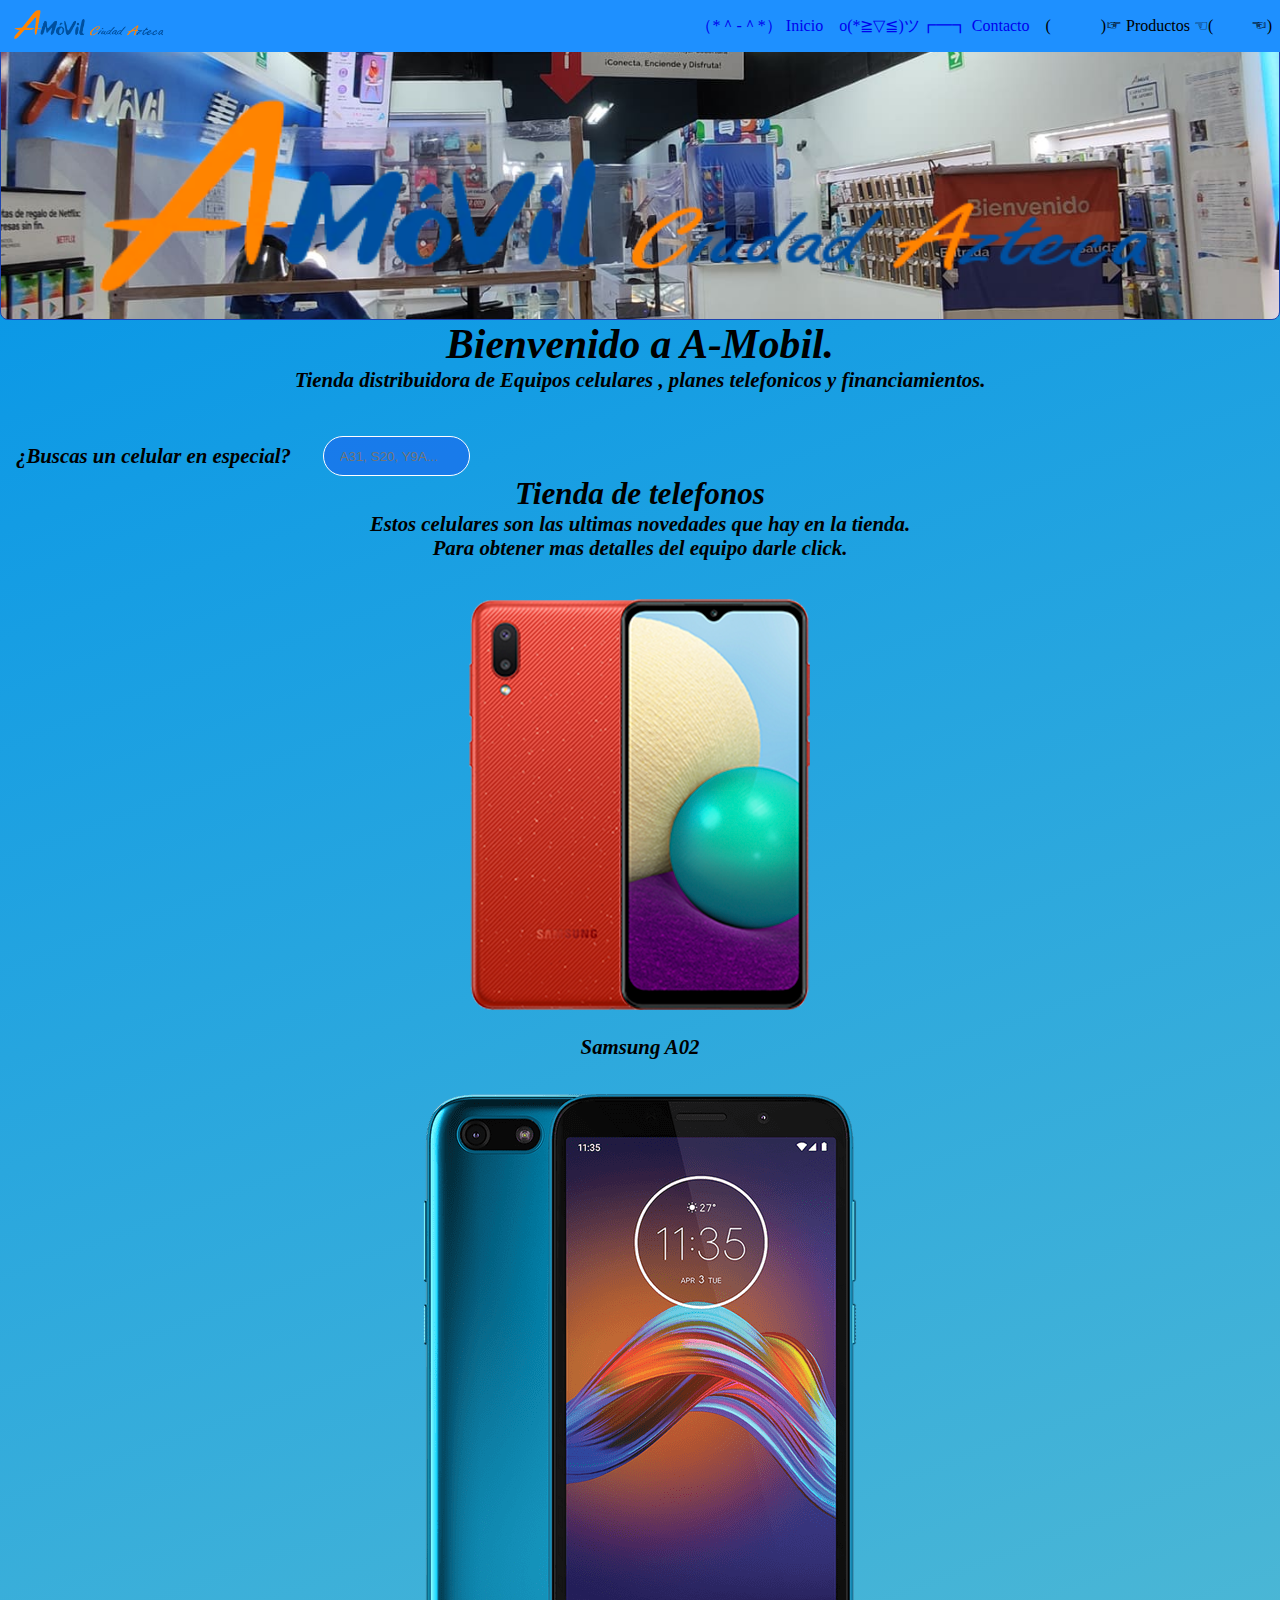
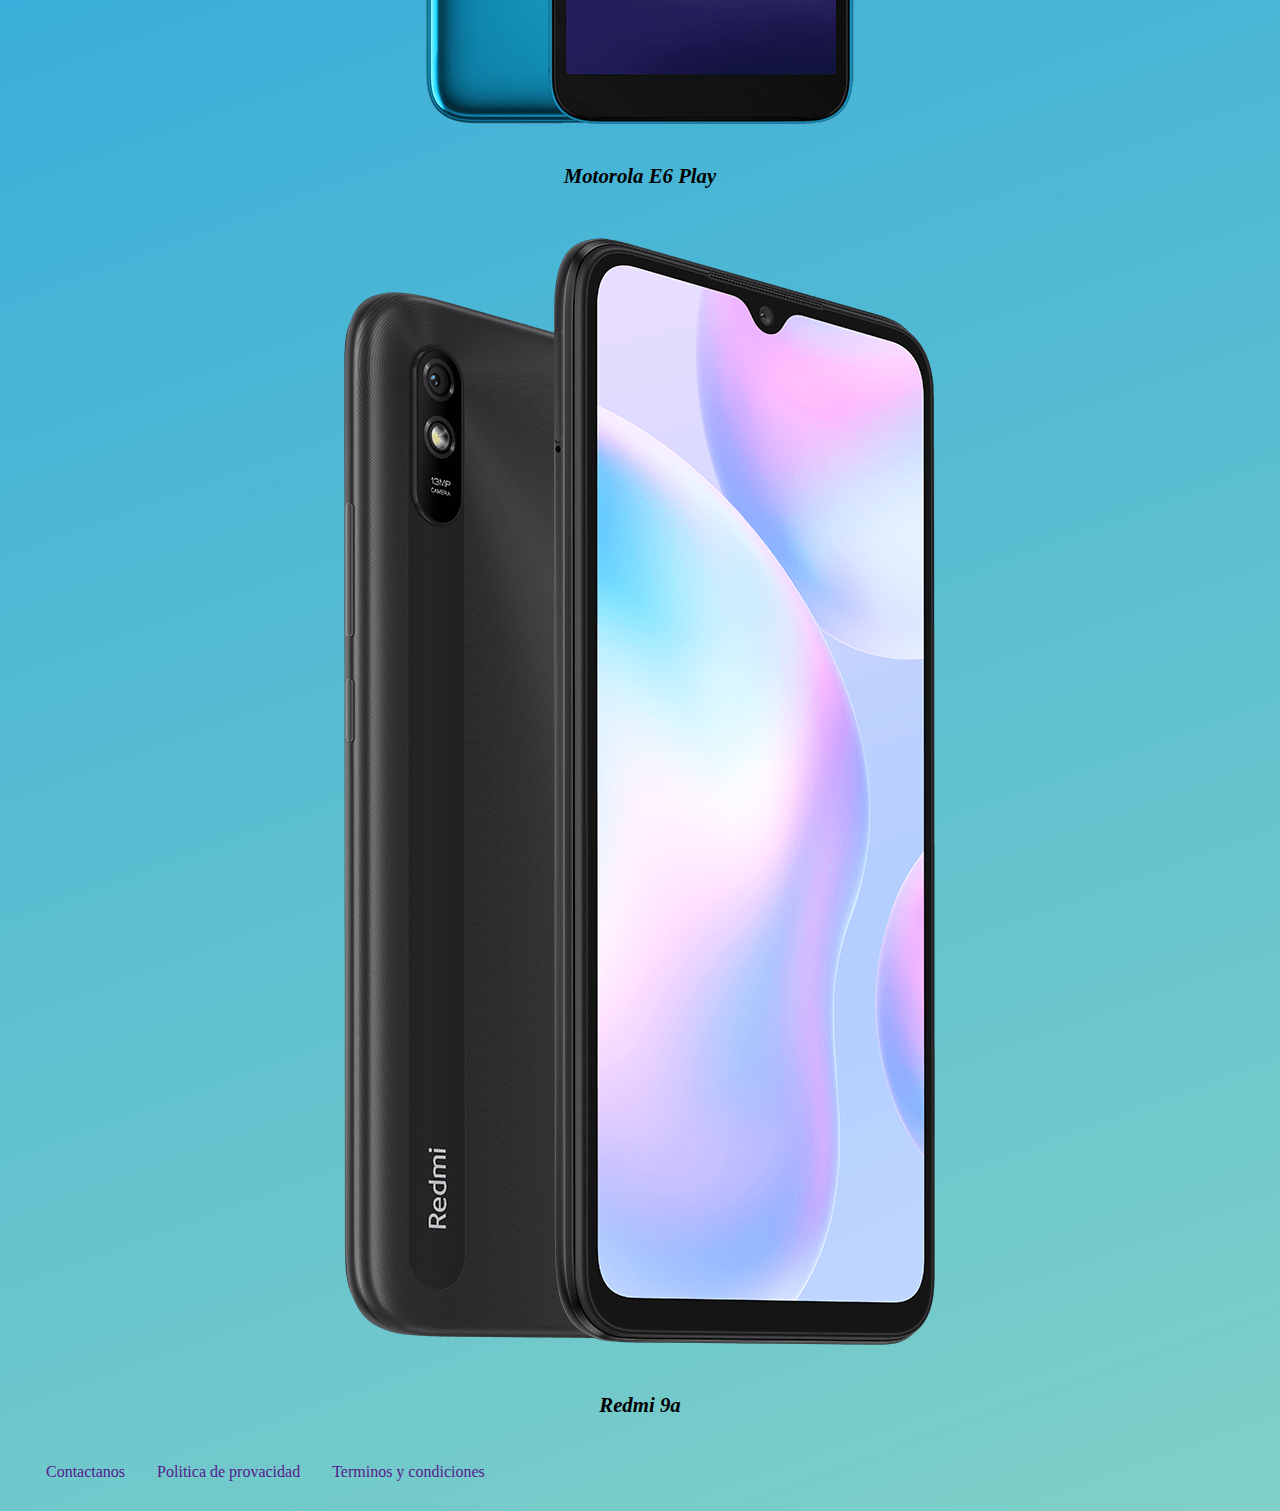
<file: index.html>
<!DOCTYPE html>
<html lang="en">
  <head>
    <meta charset="UTF-8" />
    <link rel="stylesheet" href="./css/globalSettings.css" />
    <link rel="stylesheet" href="./css/all.min.css" />
    <link rel="stylesheet" href="./css/estilosIndex.css" />
    <meta http-equiv="X-UA-Compatible" content="IE=edge" />
    <meta name="viewport" content="width=device-width, initial-scale=1.0" />
    <meta name="robots" content="index,follow" />
    <title>A-Movil Ciudad Azteca</title>
  </head>

  <body>
    <nav class="nav">
      <div class="nav__img">
        <a href="./index.html">
          <img src="./images/logoAMobil.png" />
        </a>
      </div>

      <ul class="nav__list">
        <li class="nav__list__item">
          <a href="./index.html">（*＾-＾*） Inicio</a>
        </li>
        <li class="nav__list__item">
          <a href="./contacto.html">o(*≧▽≦)ツ┏━┓ Contacto</a>
        </li>
        <li class="nav__list__item">
          <a href="">(☞ﾟヮﾟ)☞ Productos ☜(ﾟヮﾟ☜)</a>
        </li>
      </ul>
    </nav>

    <header class="cabecera">
      <figure>
        <img src="./images/logoAMobil.png" alt="logo" />
        <!-- <figcaption>
            Imagen de Logo
          </figcaption>
        -->
      </figure>
    </header>

    <main class="main-cuerpo">
      <h1>Bienvenido a A-Mobil.</h1>
      <section>
        <article>
          <p id="PrimeraFrase">
            Tienda distribuidora de Equipos celulares , planes telefonicos y
            financiamientos.
          </p>

          <br />
        </article>

        <article class="main__search">
          <span> ¿Buscas un celular en especial? </span>
          <form class="form__search">
            <label for="search">
              <input
                type="text"
                id="search"
                name="search"
                placeholder="A31, S20, Y9A..."
              />
            </label>
          </form>
        </article>

        <article class="carruselTelefonos">
          <h2>Tienda de telefonos</h2>
          <p>
            Estos celulares son las ultimas novedades que hay en la tienda.
            <br />
            Para obtener mas detalles del equipo darle click.
          </p>

          <ul class="carruselTelefonos__navigation">
            <li>
              <figure>
                <img
                  class="carruselTelefonos__img"
                  src="./images/a02.png"
                  alt="Imagen"
                />
                <figcaption>Samsung A02</figcaption>
              </figure>
            </li>
            <li>
              <figure>
                <img
                  class="carruselTelefonos__img"
                  src="./images/e6_Play.png"
                  alt="Imagen"
                />
                <figcaption>Motorola E6 Play</figcaption>
              </figure>
            </li>
            <li>
              <figure>
                <img
                  class="carruselTelefonos__img"
                  src="./images/redmi9a.jpg"
                  alt="Imagen"
                />
                <figcaption>Redmi 9a</figcaption>
              </figure>
            </li>
          </ul>
        </article>

        <!--

        <article class="CarruselVideo">
          
          <video controls preload="auto">
            <source src="./video/adnVideo.mp4" />
          </video>
          
        </article>
        <article>
          <form action="">
            <label for="Nombre">
              <span></span>
              <input type="text" name="" id="Nombre" />
            </label>
          </form>
        </article>

      --></section>
    </main>

    <footer class="main-footer">
      <ul class="main-footer__footer-nav">
        <li class="main-footer__footer-nav__item">
          <a href="">Contactanos</a>
        </li>
        <li class="main-footer__footer-nav__item">
          <a href="">Politica de provacidad</a>
        </li>
        <li class="main-footer__footer-nav__item">
          <a href="">Terminos y condiciones</a>
        </li>
      </ul>
    </footer>
  </body>
</html>
</file>
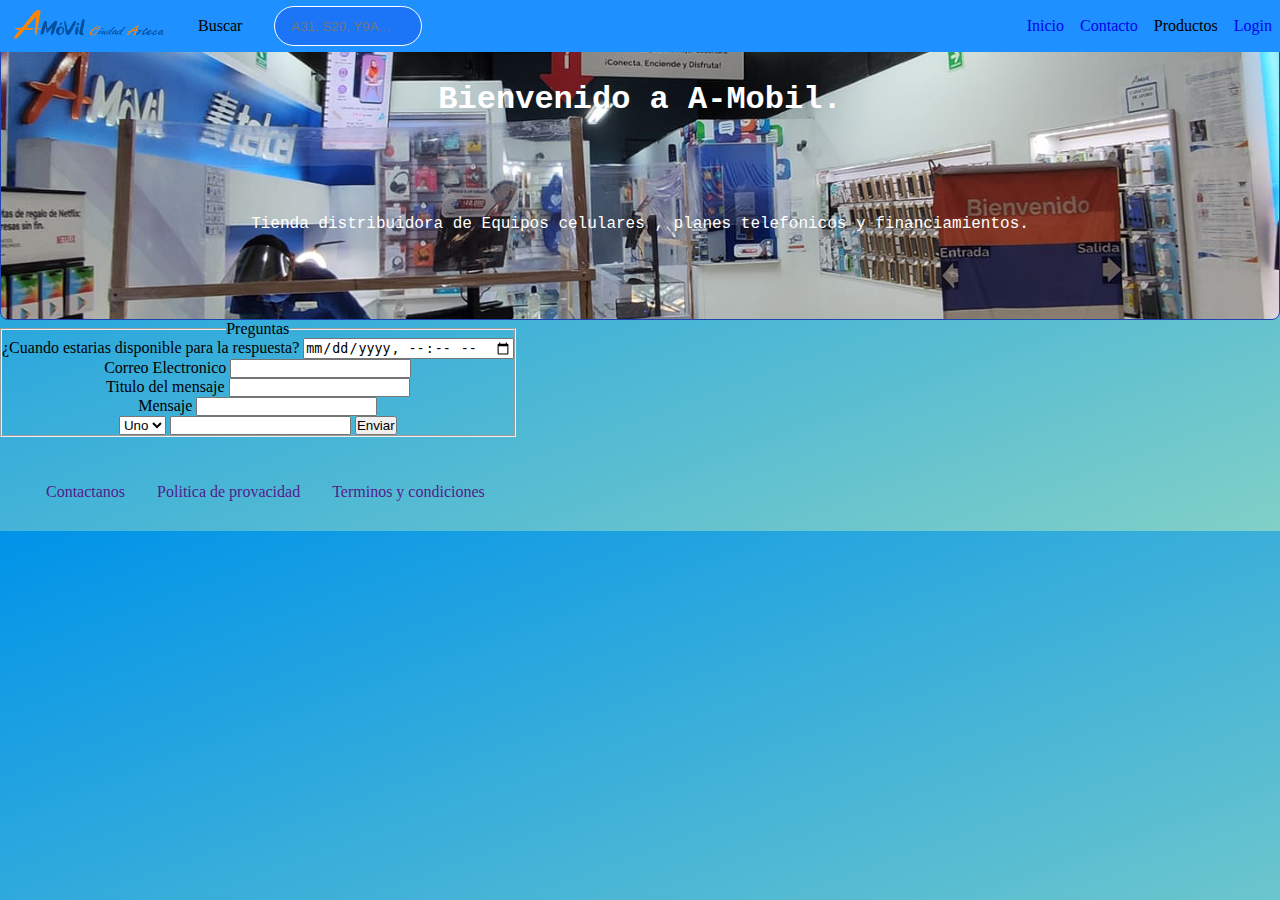
<file: contacto.html>
<!DOCTYPE html>
<html lang="en">
  <head>
    <meta charset="UTF-8" />
    <meta http-equiv="X-UA-Compatible" content="IE=edge" />
    <meta name="viewport" content="width=device-width, initial-scale=1.0" />
    <link rel="stylesheet" href="./css/estilosContacto.css" />
    <link rel="stylesheet" href="./css/globalSettings.css" />
    <title>Contacto</title>
  </head>
  <body>
    <nav class="nav">
      <div class="nav__img">
        <a href="./index.html">
          <img src="./images/logoAMobil.png" alt="Logo Pagina A-Movil Cd Azteca"/>
        </a>
      </div>

      <article class="main__search">
        <span> Buscar </span>
        <form class="form__search">
          <label for="search">
            <input
              type="text"
              id="search"
              name="search"
              placeholder="A31, S20, Y9A..."
            />
          </label>
        </form>
      </article>

      <ul class="nav__list">
        <li class="nav__list__item">
          <a href="./index.html"> Inicio </a>
        </li>
        <li class="nav__list__item">
          <a href="./contacto.html"> Contacto </a>
        </li>
        <li class="nav__list__item">
          <a href=""> Productos </a>
        </li>
        <li class="nav__list__item">
          <a href="./login.html"> Login </a>
        </li>
      </ul>
    </nav>

    <header class="cabecera">
      <h1>Bienvenido a A-Mobil.</h1>
      <section>
        <article>
          <p id="PrimeraFrase">
            Tienda distribuidora de Equipos celulares , planes telefonicos y
            financiamientos.
          </p>
          <br />
        </article>
      </section>
    </header>

    <main>
      <section>
        <article id="formularioContacto">
          <form class="formulario" action="">
            <fieldset>
              <legend>Preguntas</legend>
              <label for="cita">
                <span>¿Cuando estarias disponible para la respuesta?</span>
                <input type="datetime-local" id="cita" name="cita" required />
              </label>
              <br />

              <label for="email">
                <span>Correo Electronico</span>
                <input
                  type="email"
                  autocomplete="email"
                  id="email"
                  name="email"
                  required
                />
              </label>
              <br />

              <label for="titulo">
                <span>Titulo del mensaje</span>
                <input type="text" id="titulo" name="titulo" required />
              </label>
              <br />

              <label for="mensaje">
                <span>Mensaje</span>
                <input type="text" id="mensaje" name="mensaje" required />
              </label>
              <br />

              <select name="opciones">
                <option value="">Uno</option>
                <option value="">dos</option>
              </select>

              <input list="opciones2" name="opciones" />
              <datalist id="opciones2">
                <option value="Uno"></option>
                <option value="dos"></option>
              </datalist>

              <input type="submit" value="Enviar" />
            </fieldset>
          </form>
        </article>
      </section>
    </main>

    <footer class="main-footer">
      <ul class="main-footer__footer-nav">
        <li class="main-footer__footer-nav__item">
          <a href="">Contactanos</a>
        </li>
        <li class="main-footer__footer-nav__item">
          <a href="">Politica de provacidad</a>
        </li>
        <li class="main-footer__footer-nav__item">
          <a href="">Terminos y condiciones</a>
        </li>
      </ul>
    </footer>
  </body>
</html>
</file>
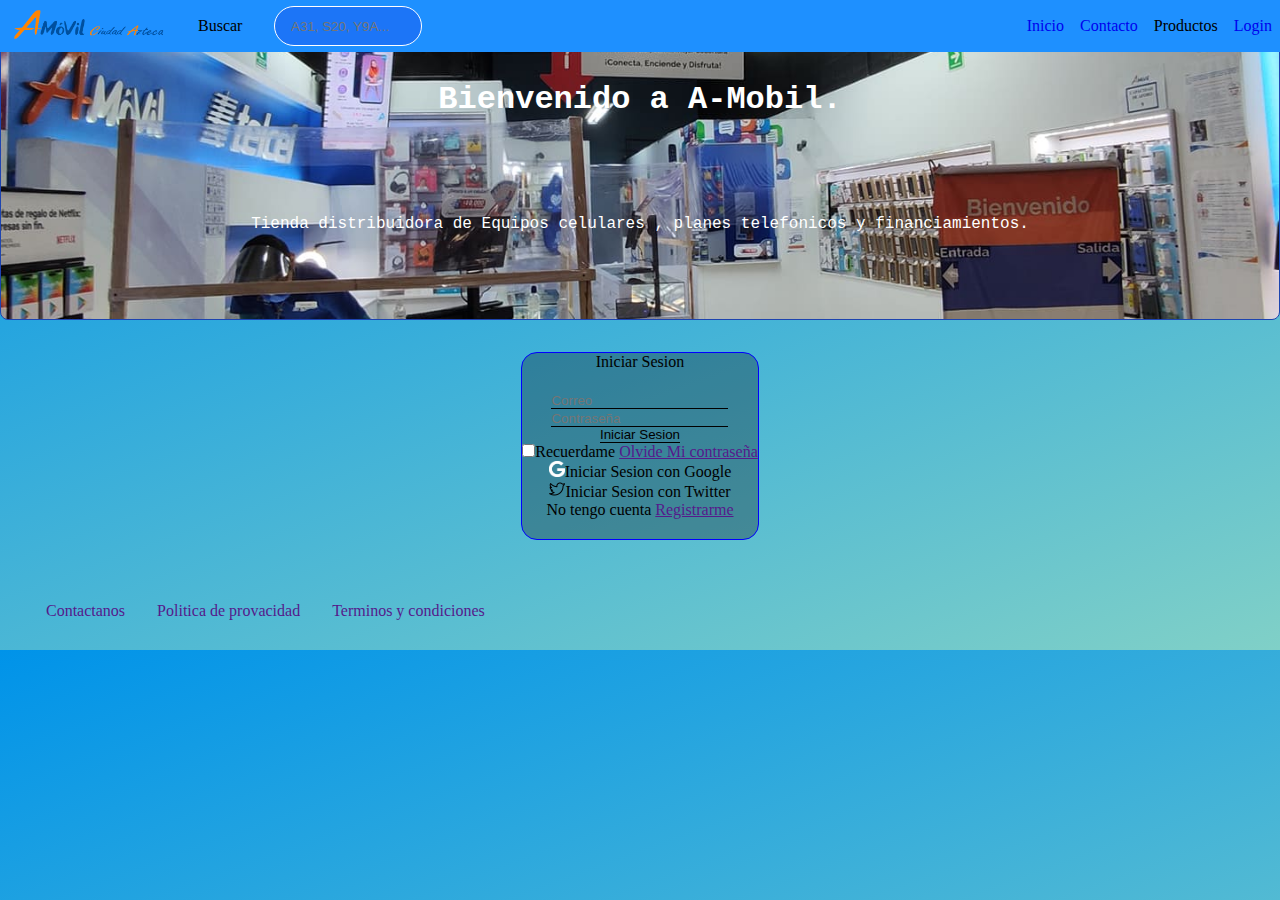
<file: login.html>
<!DOCTYPE html>
<html lang="en">
  <head>
    <meta charset="UTF-8" />
    <link rel="stylesheet" href="./css/estiloLogin.css" />
    <link rel="stylesheet" href="./css/globalSettings.css" />
    <meta http-equiv="X-UA-Compatible" content="IE=edge" />
    <meta name="viewport" content="width=device-width, initial-scale=1.0" />
    <title>Document</title>
  </head>
  <body>
    <nav class="nav">
      <div class="nav__img">
        <a href="./index.html">
          <img
            src="./images/logoAMobil.png"
            alt="Logo Pagina A-Movil Cd Azteca"
          />
        </a>
      </div>

      <article class="main__search">
        <span> Buscar </span>
        <form class="form__search">
          <label for="search">
            <input
              type="text"
              id="search"
              name="search"
              placeholder="A31, S20, Y9A..."
            />
          </label>
        </form>
      </article>

      <ul class="nav__list">
        <li class="nav__list__item">
          <a href="./index.html"> Inicio </a>
        </li>
        <li class="nav__list__item">
          <a href="./contacto.html"> Contacto </a>
        </li>
        <li class="nav__list__item">
          <a href=""> Productos </a>
        </li>
        <li class="nav__list__item">
          <a href="./login.html"> Login </a>
        </li>
      </ul>
    </nav>

    <header class="cabecera">
      <h1>Bienvenido a A-Mobil.</h1>
      <section>
        <article>
          <p id="PrimeraFrase">
            Tienda distribuidora de Equipos celulares , planes telefonicos y
            financiamientos.
          </p>
          <br />
        </article>
      </section>
    </header>

    <section class="login">

    <section class="login__container">
      <p>Iniciar Sesion</p>
      <form class="login__container--form">
        <label for="correo">
          <input
            type="correo"
            id="correo"
            name="correo"
            placeholder="Correo"
            required
          />
        </label>

        <label for="contrasena">
          <input
            type="password"
            id="contrasena"
            name="contrasena"
            placeholder="Contraseña"
            required
          />
          
        </label>

        <input type="button" value="Iniciar Sesion" />

        <div class="login__container--password">
          <label>
            <input type="checkbox" id="remember" value="remember" />Recuerdame
          </label>
          <a href="">Olvide Mi contraseña</a>
        </div>
      </form>

      <section class="login__container--social">
        <div><img src="./images/iconGoogle.jpg" alt="IconGoogle">Iniciar Sesion con Google</div>
        <div><img src="./images/iconTwitter.png" alt="IconTwitter">Iniciar Sesion con Twitter</div>

      </section>

      <section class="login__container--register">
        <p>No tengo cuenta <a href="">Registrarme</a></p>

      </section>
    </section>

  </section>

    <footer class="main-footer">
      <ul class="main-footer__footer-nav">
        <li class="main-footer__footer-nav__item">
          <a href="">Contactanos</a>
        </li>
        <li class="main-footer__footer-nav__item">
          <a href="">Politica de provacidad</a>
        </li>
        <li class="main-footer__footer-nav__item">
          <a href="">Terminos y condiciones</a>
        </li>
      </ul>
    </footer>
  </body>
</html>
</file>
<file: css/globalSettings.css>
* {
  margin: 0;
  padding: 0;
  box-sizing: border-box;
}

p {
  margin-bottom: 20px;
}

body {
  text-align: center;
  background-color: #0093e9;
  background-image: linear-gradient(160deg, #0093e9 0%, #80d0c7 100%);
}

.nav {
  display: flex;
  justify-content: space-between;
  width: 100%;
  margin-bottom: 2rem;
  position: fixed;
  z-index: 10;
  box-sizing: border-box;
  background: dodgerblue;
}

.nav__main {
  list-style: none;
}

.nav__list {
  display: flex;
  align-items: center;
  list-style: none;
  margin-left: auto;
}

.nav__img img {
  height: 3rem;
}

.nav__list__item a {
  display: block;
  text-decoration: none;
  padding: 0.5rem;
  border-radius: 20px;
}

.nav__list__item a:visited {
  color: black;
}

.nav__list__item a:hover {
  color: coral;
  background: rgb(58, 58, 190, 0.3);
}

.cabecera {
  padding:2rem 0 0 0;
  border-radius: 0.5rem;
  display:flex;
  justify-content: space-around;
  flex-flow: column;
  text-align: center;
  font-family: "Courier New", Courier, monospace;

  background-image: url(../images/amovilciudadazteca.jpg);
  background-size: cover;
  background-position: center;
  height: 20rem ;
  border: 1px solid rgb(29, 68, 175);
  font-size: 16px;
  color:white;
}

.cabecera figure img {
  display: block;
  width: 100%;
  height: 20rem;
}

.main__search {
  margin-left: 1rem;
  display: flex;
  align-items: center;
}

/* .form__search {
  width: 100%;
} */

.form__search input {
  border: 1px solid white;
  background-color: rgba(27, 95, 240, 0.541);
  width: 100%;
  border-radius: 50px;
  width: 70%;
  height: 2.5rem;
  padding: 0 1rem;
  outline: none;
}

.main-footer {
  color: white;
  padding: 30px;
  margin: 1rem auto 0rem auto;
}

.main-footer__footer-nav {
  display: flex;
  justify-content: flex-start;
  flex-flow: row wrap;
  list-style: none;
}

.main-footer__footer-nav__item {
  margin: 0 1rem;
}

.main-footer__footer-nav__item a {
  text-decoration: none;
}

.main-footer__footer-nav__item a:hover {
  text-decoration: none;
  color:white;
}
</file>
<file: css/estilosIndex.css>
.main-cuerpo {
  font-size: 1.3rem;
  font-style: oblique;
  font-weight: bold;
}



.carruselTelefonos__container {
  display: flex;
  box-sizing: border-box;
  justify-content: center;
  overflow:scroll;
  padding:3rem;
  position: relative;
  
}

.carruselTelefonos__container li {
  list-style: none;
}

.carruselTelefonos__img{
  transition: 450ms all;
  transform-origin: center left;
  overflow: hidden;
}

.carruselTelefonos__img img{
  width: 10rem;
  border-radius:2rem;
  cursor: pointer;
}

.carruselTelefonos__img:hover ~ .carruselTelefonos__img {
  transform:translate3d(3rem,0,0);
  
}

.carruselTelefonos__container:hover .carruselTelefonos__img{
  opacity: 0.3;
}

.carruselTelefonos__container:hover .carruselTelefonos__img:hover{
  transform:scale(1.5);
  opacity: 1;
}

/* .carruselTelefonos__img-detail{
  background: linear-gradient(to top, rgba(0,0,0,0.9) 0%, rgba(255,255,255,0) 100%);
  transition: 450 ms opacity;
  opacity: 0.5;
  position:absolute;

} */


.CarruselVideo video {
  width: 20rem;
  /* height: 10rem; */
}
</file>
<file: css/estilosContacto.css>
body {
    text-align: center;
    background-color: azure;
  }
   
  #nav{
    /* text-align: left;*/
    margin-top: 2rem;
    margin-bottom: 2rem;;
  }
  
  #nav ul{
    display: flex;
    width: 50rem;
    margin-left: auto;
    margin-right: auto;
    list-style: none;
  }
  
  #nav ul li{
    flex: auto;
    text-align: center;
    background: #9DC3C2;
    padding: 0.4rem;
    border: 1px solid black;
  }
    
  #cabecera {
    color: rgb(30, 104, 240);
    padding: 30px;
    margin: 0 auto;
    width: 70%;
    border: 1px solid rgb(29, 68, 175);
    background-color: #2446dd;
    text-align: left;
    margin-left: 0% 0%;
    font-size: 50px;
  }
  
  #cabecera span {
    color: dodgerblue;
    margin: 10% 10%;
    font-size: 20px;
    font-style: italic;
  }
  
  #cabecera figure{
    display: inline;
  }

#formularioContacto{
    display: flex;
}
</file>
<file: css/estiloLogin.css>
.login{
    display: flex;
    flex-flow: column;
    align-items: center;
    justify-content: center;
    margin: 2rem;
}

.login__container{
    
    border: 1px solid blue;
    border-radius: 1rem;
    background: rgb(10,12,15,0.3);
}

.login__container--form{
    display: flex;
    flex-flow: column;
    align-items: center;
}

.login__container--form input{
    outline: none;
    background: none;
    border: 0;
    border-bottom-width: 1px;
    border-bottom-style: solid;
}

.login__container--social img{
    width: 1rem;

}
</file>
